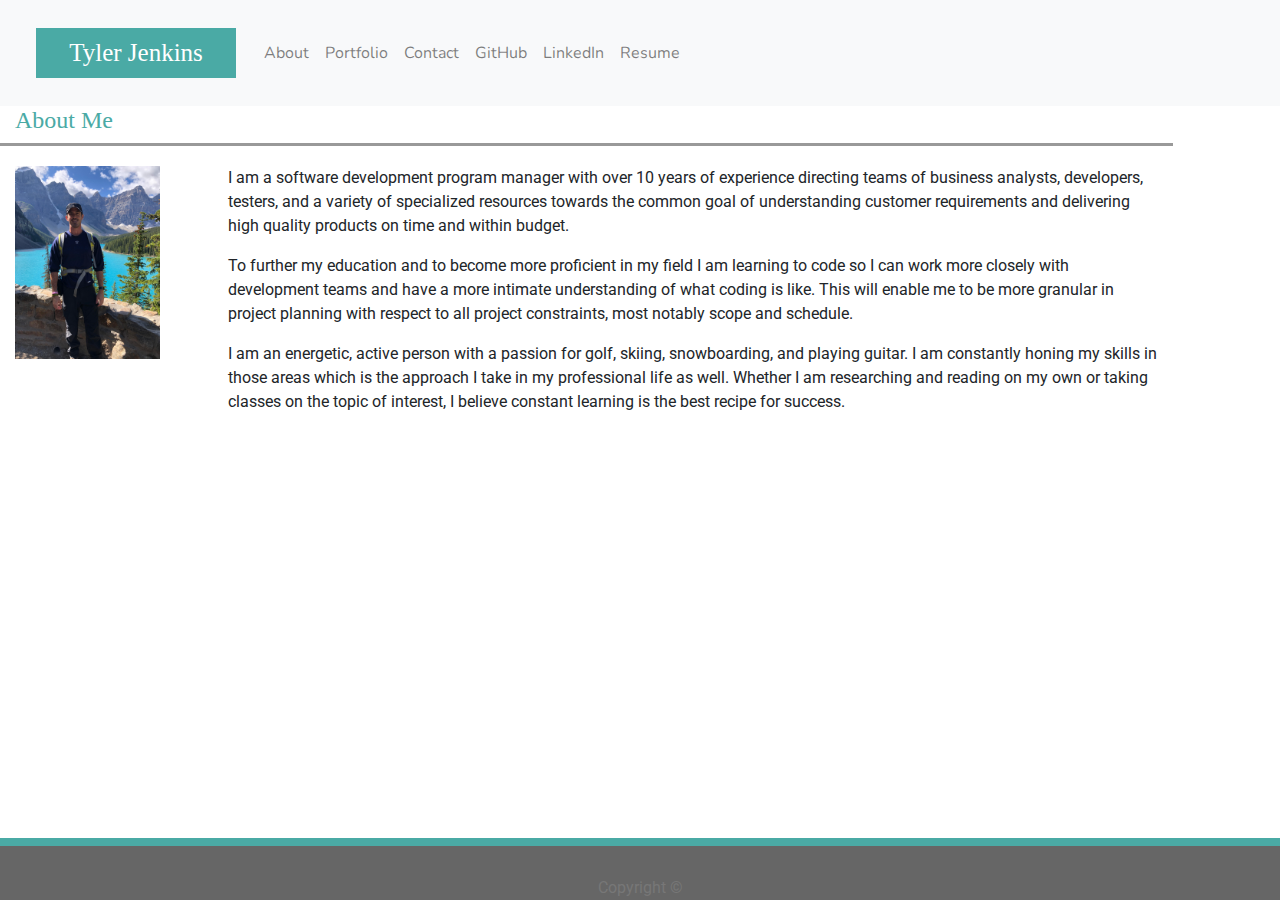
<file: index.html>
<!DOCTYPE html>
<html lang="en-us">

<head>
  <meta charset="UTF-8">
  <title>I Am Tyler Jenkins</title>
  <link href="https://fonts.googleapis.com/css?family=Alata|Montserrat|Nunito|Roboto&display=swap" rel="stylesheet">
  <link rel="stylesheet" href="https://stackpath.bootstrapcdn.com/bootstrap/4.3.1/css/bootstrap.min.css" integrity="sha384-ggOyR0iXCbMQv3Xipma34MD+dH/1fQ784/j6cY/iJTQUOhcWr7x9JvoRxT2MZw1T" crossorigin="anonymous">
  <link rel="stylesheet" type="text/css" href="Assets/css/styleIndex.css">
</head>

<body>
  <nav class="navbar navbar-expand-lg navbar-light bg-light">
    <h1>Tyler Jenkins</h1>
    <button class="navbar-toggler" type="button" data-toggle="collapse" data-target="#navbarNav" aria-controls="navbarNav" aria-expanded="false" aria-label="Toggle navigation">
      <span class="navbar-toggler-icon"></span>
    </button>
    <div class="collapse navbar-collapse" id="navbarNav">
      <ul class="navbar-nav">
        <li class="nav-item">
          <a id="About" class="nav-link" href="index.html" title="About">About <span class="sr-only">(current)</span></a>
        </li>
        <li class="nav-item">
          <a id="Portfolio" class="nav-link" href="portfolio.html" title="Portfolio">Portfolio</a>
        </li>
        <li class="nav-item">
          <a id="Contact" class="nav-link" href="contact.html" title="Contact">Contact</a>
        </li>
        <li class="nav-item">
          <a class="nav-link" href="https://github.com/tdj03001" title="gitHub" target="_blank">GitHub</a>
        </li>
        <li class="nav-item">
          <a class="nav-link" href="https://www.linkedin.com/in/tyler-jenkins-94204a6/" title="LinkedIn" target="_blank">LinkedIn</a>
        </li>
        <li class="nav-item">
          <a class="nav-link" href="Assets/documents/Resume-TylerJenkins.pdf" title="resume" target="_blank">Resume</a>
        </li>
      </ul>
    </div>
  </nav>  
  
  <div class="container-fluid">
    <div class="row">
      <h4 class="col-md-3">About Me</h4>
    </div>
    <div class="row">
      <div class="col-md-11 divider">
      </div>
    </div>
    <div class="row">
      <div class="col-md-2">
        <img src="Assets/images/profilepic.png" class="img-fluid" height="190px" width="145px" alt="profile picture">  
      </div>
      <div class="col-md-9 bio">     
        <p>I am a software development program manager with over 10 years of experience directing teams of business analysts, developers, testers, and a variety of specialized resources towards the common goal of understanding customer requirements and delivering high quality products on time and within budget.</p>
        <p>To further my education and to become more proficient in my field I am learning to code so I can work more closely with development teams and have a more intimate understanding of what coding is like. This will enable me to be more granular in project planning with respect to all project constraints, most notably scope and schedule.</p>
        <p>I am an energetic, active person with a passion for golf, skiing, snowboarding, and playing guitar. I am constantly honing my skills in those areas which is the approach I take in my professional life as well. Whether I am researching and reading on my own or taking classes on the topic of interest, I believe constant learning is the best recipe for success.</p>
      </div>
    </div>
  </div>

  <script src="https://code.jquery.com/jquery-3.4.1.slim.min.js" integrity="sha384-J6qa4849blE2+poT4WnyKhv5vZF5SrPo0iEjwBvKU7imGFAV0wwj1yYfoRSJoZ+n" crossorigin="anonymous"></script>
  <script src="https://cdn.jsdelivr.net/npm/popper.js@1.16.0/dist/umd/popper.min.js" integrity="sha384-Q6E9RHvbIyZFJoft+2mJbHaEWldlvI9IOYy5n3zV9zzTtmI3UksdQRVvoxMfooAo" crossorigin="anonymous"></script>
  <script src="https://stackpath.bootstrapcdn.com/bootstrap/4.4.1/js/bootstrap.min.js" integrity="sha384-wfSDF2E50Y2D1uUdj0O3uMBJnjuUD4Ih7YwaYd1iqfktj0Uod8GCExl3Og8ifwB6" crossorigin="anonymous"></script>

  <footer>
    Copyright &copy;
  </footer>

</body>
</html>
</file>
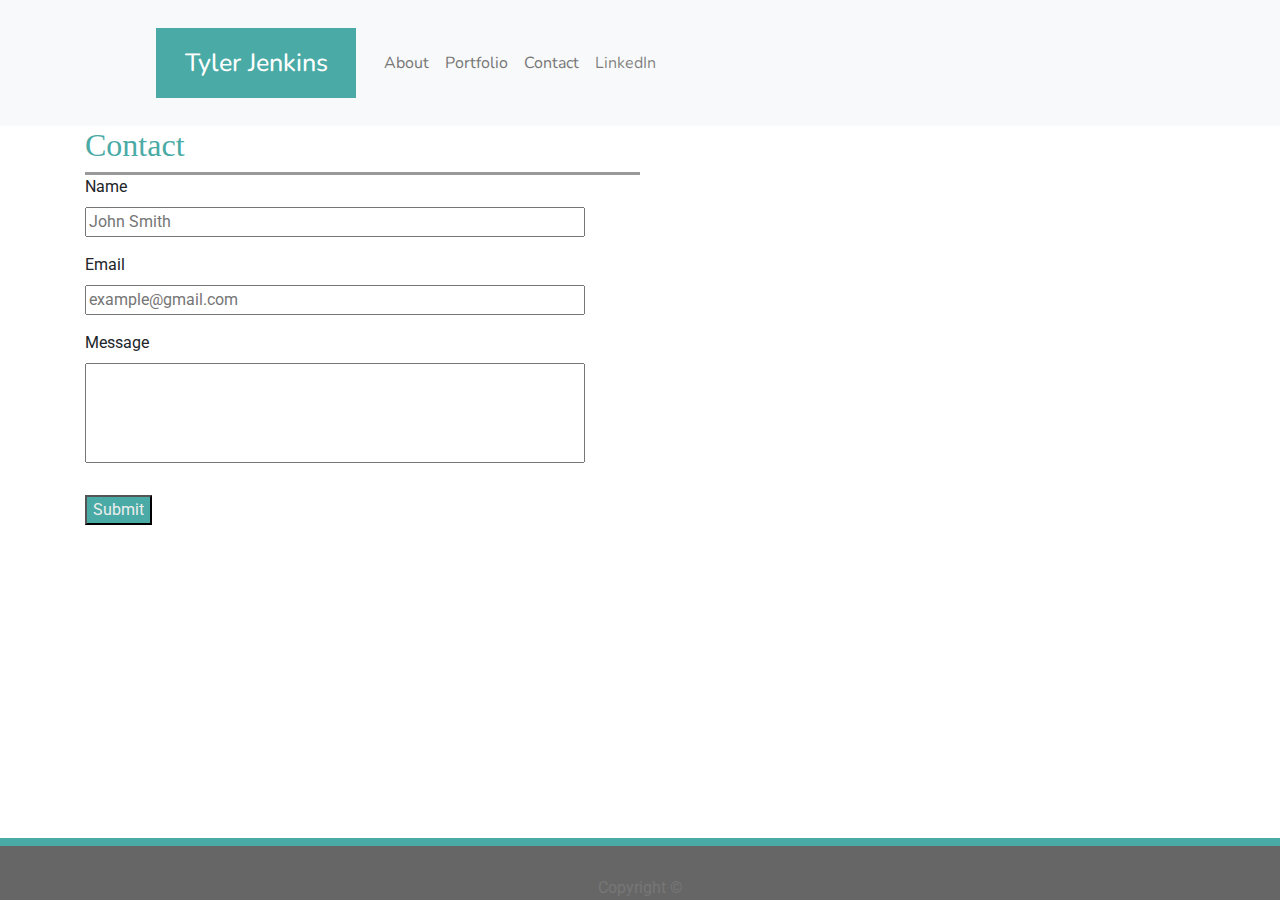
<file: contact.html>
<!DOCTYPE html>
<html lang="en-us">

<head>
  <meta charset="UTF-8">
  <title>I Am Tyler Jenkins</title>
  <link href="https://fonts.googleapis.com/css?family=Alata|Montserrat|Nunito|Roboto&display=swap" rel="stylesheet">
  <link rel="stylesheet" href="https://stackpath.bootstrapcdn.com/bootstrap/4.3.1/css/bootstrap.min.css" integrity="sha384-ggOyR0iXCbMQv3Xipma34MD+dH/1fQ784/j6cY/iJTQUOhcWr7x9JvoRxT2MZw1T" crossorigin="anonymous">
  <link rel="stylesheet" type="text/css" href="Assets/css/styleContact.css">
</head>

<body>
  <nav class="navbar navbar-expand-lg navbar-light bg-light">
    <h1>Tyler Jenkins</h1>
    <button class="navbar-toggler" type="button" data-toggle="collapse" data-target="#navbarNav" aria-controls="navbarNav" aria-expanded="false" aria-label="Toggle navigation">
      <span class="navbar-toggler-icon"></span>
    </button>
    <div class="collapse navbar-collapse" id="navbarNav">
      <ul class="navbar-nav">
        <li class="nav-item active">
          <a id="About" class="nav-link" href="index.html" title="About">About <span class="sr-only">(current)</span></a>
        </li>
        <li class="nav-item">
          <a id="Portfolio" class="nav-link" href="portfolio.html" title="Portfolio">Portfolio</a>
        </li>
        <li class="nav-item">
          <a id="Contact" class="nav-link" href="contact.html" title="Contact">Contact</a>
        </li>
        <li class="nav-item">
          <a class="nav-link" href="https://www.linkedin.com/in/tyler-jenkins-94204a6/" title="LinkedIn" target="_blank">LinkedIn</a>
        </li>
      </ul>
    </div>
  </nav>      
  
  <div class="container">

    <section id="contact-form">

      <h2>Contact</h2>

      <div class="divider"></div>

      <form>
        <div class="form-group">
          <label for="exampleInputEmail1">Name</label>
          <br>
          <input id="namefield" placeholder="John Smith">
        </div>
        <div class="form-group">
          <label for="exampleInputPassword1">Email</label>
          <br>
          <input id="emailfield" placeholder="example@gmail.com">
        </div>
        <div class="form-group">
          <label for="exampleInputPassword1">Message</label>
          <br>
          <input id="messagefield" class="form-group">
        </div>
        <button id="submitbutton" type="submit" title="Submit">Submit</button>
      </form>
    
    </section>

  </div>

  <footer>
    Copyright &copy;
  </footer>

</body>
</html>
</file>
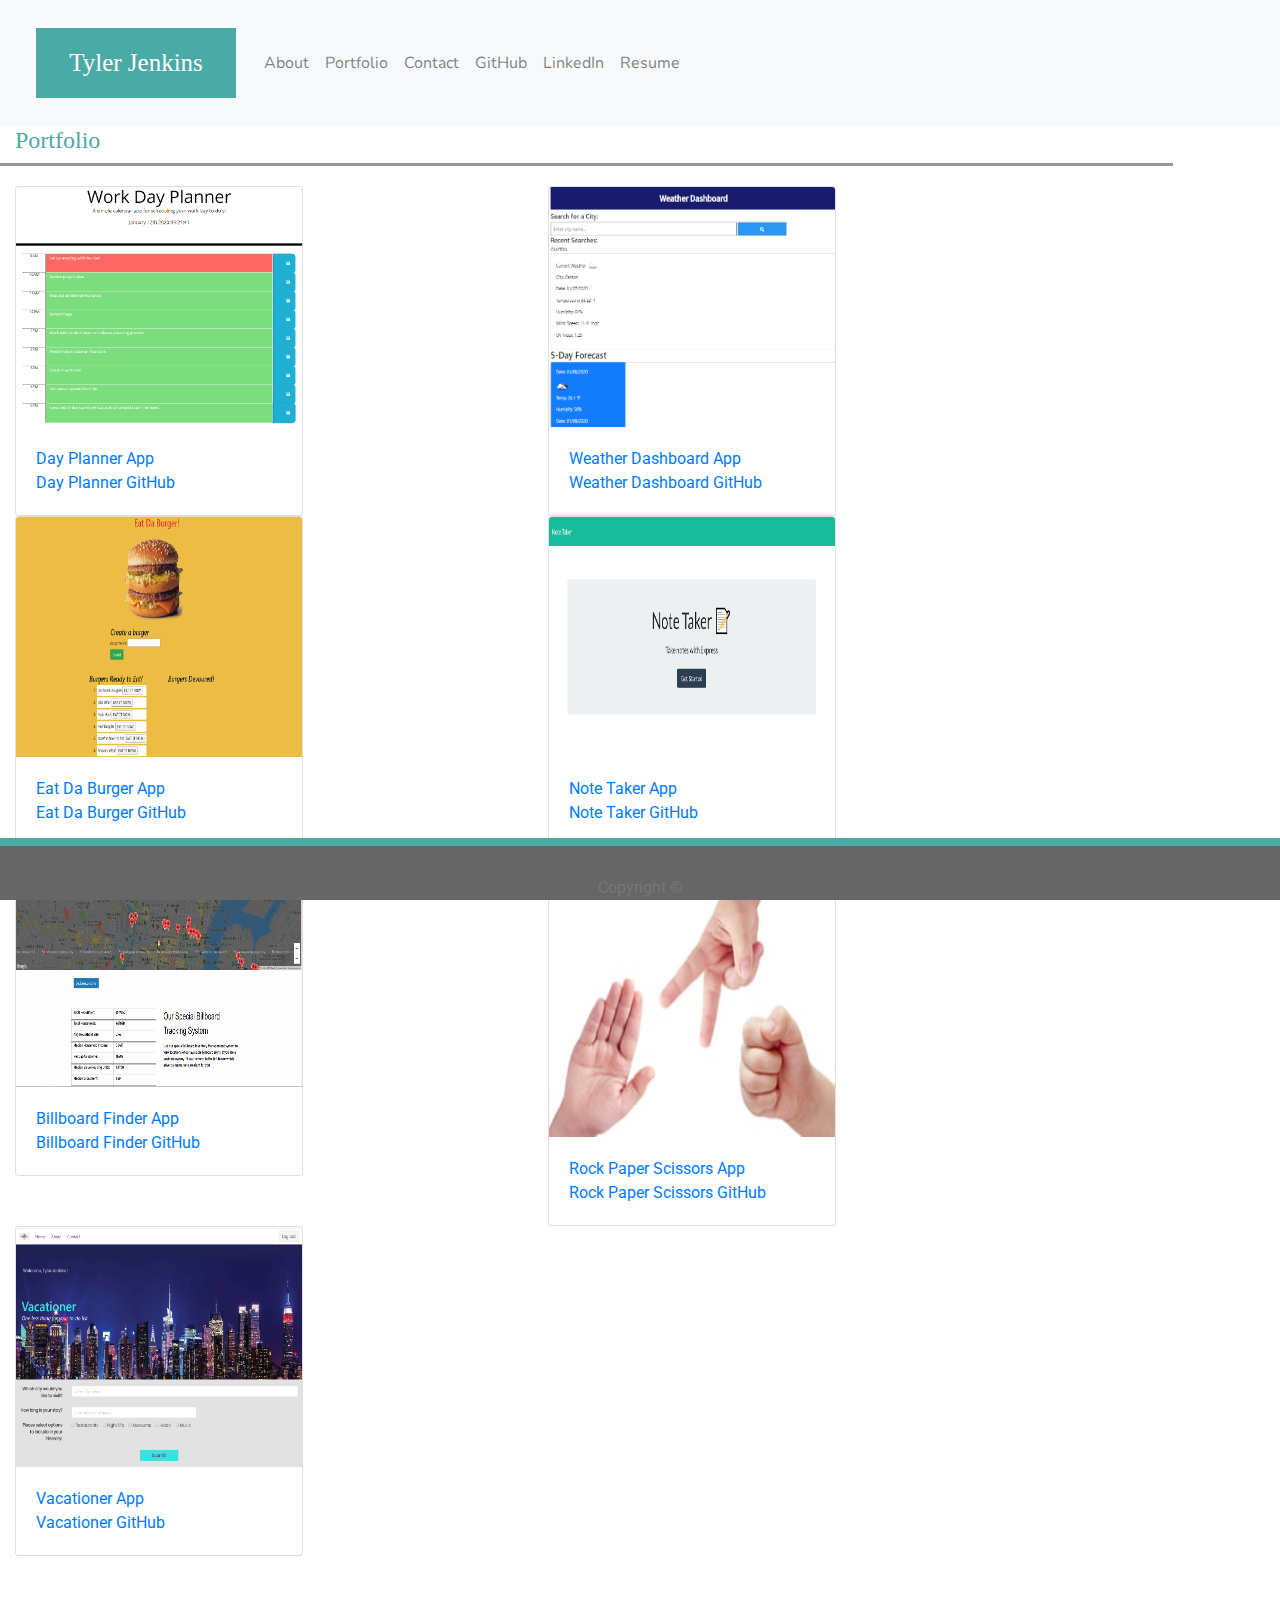
<file: portfolio.html>
<!DOCTYPE html>
<html lang="en-us">

<head>
  <meta charset="UTF-8">
  <meta name="viewport" content="width=device-width, initial-scale=1.0">
  <meta http-equiv="X-UA-Compatible" content="ie=edge">
  <title>I Am Tyler Jenkins</title>
  <link href="https://fonts.googleapis.com/css?family=Alata|Montserrat|Nunito|Roboto&display=swap" rel="stylesheet">
  <link rel="stylesheet" href="https://stackpath.bootstrapcdn.com/bootstrap/4.3.1/css/bootstrap.min.css"
    integrity="sha384-ggOyR0iXCbMQv3Xipma34MD+dH/1fQ784/j6cY/iJTQUOhcWr7x9JvoRxT2MZw1T" crossorigin="anonymous">
  <link rel="stylesheet" type="text/css" href="Assets/css/stylePortfolio.css">
</head>

<body>
  <nav class="navbar navbarNav navbar-expand-lg navbar-light bg-light">
    <h1>Tyler Jenkins</h1>
    <button class="navbar-toggler" type="button" data-toggle="collapse" data-target="#navbarNav"
      aria-controls="navbarNav" aria-expanded="false" aria-label="Toggle navigation">
      <span class="navbar-toggler-icon"></span>
    </button>
    <div class="collapse navbar-collapse" id="navbarNav">
      <ul class="navbar-nav">
        <li class="nav-item">
          <a id="About" class="nav-link" href="index.html" title="About">About <span
              class="sr-only">(current)</span></a>
        </li>
        <li class="nav-item">
          <a id="Portfolio" class="nav-link" href="portfolio.html" title="Portfolio">Portfolio</a>
        </li>
        <li class="nav-item">
          <a id="Contact" class="nav-link" href="contact.html" title="Contact">Contact</a>
        </li>
        <li class="nav-item">
          <a class="nav-link" href="https://github.com/tdj03001" title="gitHub" target="_blank">GitHub</a>
        </li>
        <li class="nav-item">
          <a class="nav-link" href="https://www.linkedin.com/in/tyler-jenkins-94204a6/" title="LinkedIn"
            target="_blank">LinkedIn</a>
        </li>
        <li class="nav-item">
          <a class="nav-link" href="Assets/documents/Resume- Tyler Jenkins.pdf" title="resume"
            target="_blank">Resume</a>
        </li>
      </ul>
    </div>
  </nav>

  <div class="container-fluid">

    <div class="row">
      <div class="col-md-12">
        <h4>Portfolio</h4>
      </div>
    </div>
    <div class="row">
      <div class="col-md-11 divider">
      </div>
    </div>

    <div class="row">
      <div class="col-md-5">
        <div id="dayplanner" class="card" style="width: 18rem;">
          <a href="https://tdj03001.github.io/UPenn-Week-5-Homework-DayPlanner/" target="_blank"><img id="dayplannerimg"
              src="Assets/images/dayPlanner.png" class="card-img-top image-fluid" height="240px"
              alt="day planner image"></a>
          <div class="card-body">
            <a href="https://tdj03001.github.io/UPenn-Week-5-Homework-DayPlanner/" target="_blank">
              <p class="card-text">Day Planner App</p>
            </a>
            <a href="https://github.com/tdj03001/UPenn-Week-5-Homework-DayPlanner" target="_blank">
              <p class="card-text">Day Planner GitHub</p>
            </a>
          </div>
        </div>
      </div>

      <div class="col-md-7">
        <div id="weatherDashboard" class="card" style="width: 18rem;">
          <a href="https://tdj03001.github.io/UPenn-Week-6-Homework-WeatherDashboard/" target="_blank"><img
              src="Assets/images/WeatherDashboard.png" class="card-img-top image-fluid" height="240px"
              alt="weather dashboard image"></a>
          <div class="card-body">
            <a href="https://tdj03001.github.io/UPenn-Week-6-Homework-WeatherDashboard/" target="_blank">
              <p class="card-text">Weather Dashboard App</p>
            </a>
            <a href="https://github.com/tdj03001/UPenn-Week-6-Homework-WeatherDashboard" target="_blank">
              <p class="card-text">Weather Dashboard GitHub</p>
            </a>
          </div>
        </div>
      </div>
    </div>

    <div class="row">
      <div class="col-md-5">
        <div id="eatDaBurger" class="card" style="width: 18rem;">
          <a href="https://warm-basin-45502.herokuapp.com/" target="_blank"><img
              src="Assets/images/EatDaBurgerScreenshot.png" class="card-img-top image-fluid" height="240px"
              alt="Eat Da Burger app image"></a>
          <div class="card-body">
            <a href="https://warm-basin-45502.herokuapp.com/" target="_blank">
              <p class="card-text">Eat Da Burger App</p>
            </a>
            <a href="https://github.com/tdj03001/UPenn-Week-13-Homework-EatDaBurger" target="_blank">
              <p class="card-text">Eat Da Burger GitHub</p>
            </a>
          </div>
        </div>
      </div>
      <div class="col-md-7">
        <div id="expressNoteTaker" class="card" style="width: 18rem;">
          <a href="https://upennnotetaker.herokuapp.com/" target="_blank"><img id="expressnotetakerimg"
              src="Assets/images/expressNoteTakerScreenshot.png" class="card-img-top image-fluid" height="240px"
              alt="Note Taker App screenshot"></a>
          <div class="card-body">
            <a href="https://upennnotetaker.herokuapp.com/" target="_blank">
              <p class="card-text"> Note Taker App</p>
            </a>
            <a href="https://github.com/tdj03001/UPenn-Week-11-Homework-ExpressNoteTaker" target="_blank">
              <p class="card-text"> Note Taker GitHub</p>
            </a>
          </div>
        </div>
      </div>
    </div>


    <div class="row">
      <div class="col-md-5">
        <div id="billboard" class="card" style="width: 18rem;">
          <a href="https://tdj03001.github.io/BillboardFinderUSCensusAPI/" target="_blank"><img
              src="Assets/images/billboardFinderScreenshot.png" class="card-img-top image-fluid" height="240px"
              alt="Billboard Finder app image"></a>
          <div class="card-body">
            <a href="https://dp95000.github.io/group-project-1/" target="_blank">
              <p class="card-text">Billboard Finder App</p>
            </a>
            <a href="https://github.com/dp95000/group-project-1" target="_blank">
              <p class="card-text">Billboard Finder GitHub</p>
            </a>
          </div>
        </div>
      </div>
      <div class="col-md-7">
        <div id="rockpaperscissorscard" class="card" style="width: 18rem;">
          <a href="https://tdj03001.github.io/RockPaperScissors/" target="_blank"><img
              src="Assets/images/Rock Paper Scissors.png" class="card-img-top image-fluid" height="240px"
              alt="Rock Paper Scissors"></a>
          <div class="card-body">
            <a href="https://tdj03001.github.io/RockPaperScissors/" target="_blank">
              <p class="card-text"> Rock Paper Scissors App</p>
            </a>
            <a href="https://github.com/tdj03001/RockPaperScissors" target="_blank">
              <p class="card-text"> Rock Paper Scissors GitHub</p>
            </a>
          </div>
        </div>
      </div>
    </div>

    <div class="row">
      <div class="col-md-5">
        <div id="vacationer" class="card" style="width: 18rem;">
          <a href="https://jamesnicktyler.herokuapp.com/" target="_blank"><img id="vacationerimg"
              src="Assets/images/vacationer-screenshot.png" class="card-img-top image-fluid" height="240px"
              alt="vacationer image"></a>
          <div class="card-body">
            <a href="https://jamesnicktyler.herokuapp.com/" target="_blank">
              <p class="card-text">Vacationer App</p>
            </a>
            <a href="https://github.com/tdj03001/VacationPlanner" target="_blank">
              <p class="card-text">Vacationer GitHub</p>
            </a>
          </div>
        </div>
      </div>
    </div>
  </div>

  <script src="https://code.jquery.com/jquery-3.4.1.slim.min.js"
    integrity="sha384-J6qa4849blE2+poT4WnyKhv5vZF5SrPo0iEjwBvKU7imGFAV0wwj1yYfoRSJoZ+n"
    crossorigin="anonymous"></script>
  <script src="https://cdn.jsdelivr.net/npm/popper.js@1.16.0/dist/umd/popper.min.js"
    integrity="sha384-Q6E9RHvbIyZFJoft+2mJbHaEWldlvI9IOYy5n3zV9zzTtmI3UksdQRVvoxMfooAo"
    crossorigin="anonymous"></script>
  <script src="https://stackpath.bootstrapcdn.com/bootstrap/4.4.1/js/bootstrap.min.js"
    integrity="sha384-wfSDF2E50Y2D1uUdj0O3uMBJnjuUD4Ih7YwaYd1iqfktj0Uod8GCExl3Og8ifwB6"
    crossorigin="anonymous"></script>

  <footer>
    Copyright &copy;
  </footer>

</body>

</html>
</file>
<file: Assets/css/styleIndex.css>
.navbar {
  font-family: Nunito, Roboto, Montserrat, Alata;
}

.nav-item {
  text-align: right;
}

h1 {
  float: left;
  background-color: #4aaaa5;
  color: white;
  margin-top: 20px;
  margin-right: 20px;
  margin-bottom: 20px;
  margin-left: 20px;
  padding-right: 20px;
  padding-left: 20px;
  padding-top: 10px;
  padding-bottom: 10px;
  width: 200px;
  text-align: center;
  font-size: 25px;
  font-family: 'Georgia', Times, 'Times New Roman', serif;
}

h4 {
  color:#4aaaa5;
  font-family: 'Georgia', Times, 'Times New Roman', serif;
}

.divider{
  height: 3px;
  background-color: #999;
}

body {
  min-height: 600px;
  margin-bottom: 100px;
  /* background-image: url(../images/twilight-mountain-background.png); */
  background: url("https://ridenow.sg/wp-content/uploads/2017/10/professional-images-for-website-background-13.jpg");
  background-size: cover;
  clear: both;
}

.container {
  margin-top: 20px;
}

img {
  padding-top: 20px;
}

.bio {
  padding-top: 20px;
}

footer {
 position: fixed;
 left: 0;
 bottom: 0;
 width: 100%;
 padding-top: 30px;
 border-top: 8px solid #4aaaa5;
 background-color: #666666;
 color: #777777;
 text-align: center;
}

@media only screen and (max-width: 600px) {
  
}
</file>
<file: Assets/css/styleContact.css>
h1 {
  float: left;
  background-color: #4aaaa5;
  color: white;
  margin-top: 20px;
  margin-right: 20px;
  margin-bottom: 20px;
  margin-left: 140px;
  padding: 20px;
  width: 200px;
  text-align: center;
  font-size: 25px;
  font-family: Nunito, Roboto, Montserrat, Alata;
}

.navbar {
  font-family: Nunito, Roboto, Montserrat, Alata;
}

#About {
  color: #777777;
}

#Portfolio {
  color: #777777;
}

#Contact {
  color: #777777;
}

.divider {
  width: 50%;
  height: 3px;
  background-color: #999;
}

#contact-form {
  clear:both;
  overflow: 0;
}

h2 {
  color: #4aaaa5;
  font-family: 'Georgia', Times, 'Times New Roman', serif;
}

#namefield {
  width: 500px;
}

#emailfield {
  width: 500px;
}

#messagefield {
  width: 500px;
  height: 100px;
  padding: 0;
}


#submitbutton {
  position: relative;
  background-color: #4aaaa5;
  color: #eee;
  margin-bottom: 40px;

}


body {
  min-height: 600px;
  margin-bottom: 100px;
  clear: both;
}


footer {
  position: fixed;
  left: 0;
  bottom: 0;
  width: 100%;
  padding-top: 30px;
  border-top: 8px solid #4aaaa5;
  background-color: #666666;
  color: #777777;
  text-align: center;
}
</file>
<file: Assets/css/stylePortfolio.css>
.navbar {
  font-family: Nunito, Roboto, Montserrat, Alata;
}

h1 {
  float: left;
  background-color: #4aaaa5;
  color: white;
  margin-top: 20px;
  margin-right: 20px;
  margin-bottom: 20px;
  margin-left: 20px;
  padding: 20px;
  width: 200px;
  text-align: center;
  font-size: 25px;
  font-family: 'Georgia', Times, 'Times New Roman', serif;
}

.container {
  margin-top: 20px;
}

h4 {
  color: #4aaaa5;
  font-family: 'Georgia', Times, 'Times New Roman', serif;
}

.divider {
  height: 3px;
  background-color: #999;
  margin-bottom: 20px;
}


body {
  min-height: 950px;
  margin-bottom: 100px;
  background: url("https://ridenow.sg/wp-content/uploads/2017/10/professional-images-for-website-background-13.jpg");
  background-size: cover;
  clear: both;
}

#rockpaperscissorscard {
  margin-top: 50px;
}

#rockpaperscissorsimg {
  margin-top: 100px;
}

footer {
 position: fixed;
 left: 0;
 bottom: 0;
 width: 100%;
 padding-top: 30px;
 border-top: 8px solid #4aaaa5;
 background-color: #666666;
 color: #777777;
 text-align: center;
}
</file>
